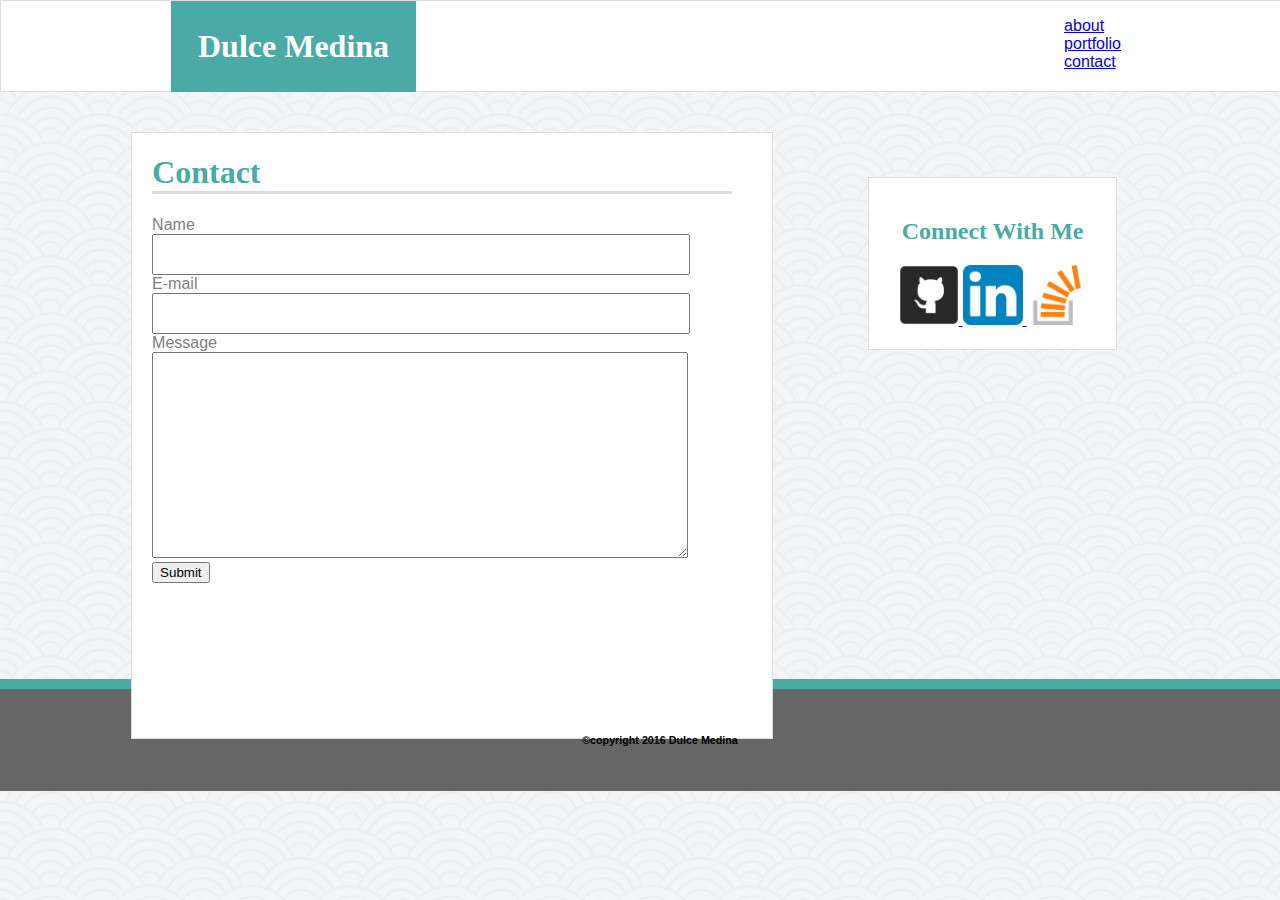
<file: contact.html>
<!DOCTYPE html>
<html>

<head>
    <meta charset="UTF-8">
    <title> Dulce Medina</title>
    <link rel="stylesheet" href="assets\css\style2.css">

    <head>

        <body>

            <header id="navBarWrapper">
                <h1 id="navNameBox"> Dulce Medina </h1>
                <ul id="navLinks">
                    <li><a href="index.html">about</a>
                    </li>
                    <li><a href="portfolio.html">portfolio</a>
                    </li>
                    <li><a href="contact.html">contact</a>
                    </li>
                </ul>

            </header>

            <div class="contactBlock">

                <h1 id="portfolioItems"> Contact </h1>

                <form action="/my-handling-form-page" method="post">
                    <div>
                        <label for="name" id="nameLabel">Name</label>
                        <br>
                        <input type="text" id="name" name="user_name" />
                    </div>
                    <div>
                        <label for="mail">E-mail</label>
                        <br>
                        <input type="email" id="mail" name="user_mail" />
                    </div>
                    <div>
                        <label for="msg">Message</label>
                        <br>
                        <textarea id="msg" name="user_message"></textarea>
                    </div>

                    <div class="button">
                        <button type="submit">Submit</button>
                    </div>
                </form>

            </div>

            <aside>
                <h2>Connect With Me</h2>
                <a href="http://github.com"><img class="icons" src="assets/images/github.png">
                </a>
                <a href="http://linkedin.com"><img class="icons" src="assets/images/linkedin.png">
                </a>
                <a href="http://stackoverflow.com"><img class="icons" src="assets/images/stackover.png">
                </a>
            </aside>


            <div class="bottomBorder"></div>
            <footer>
                <h6> &copy;copyright 2016 Dulce Medina</h6>
            </footer>

        </body>

</html>
</file>
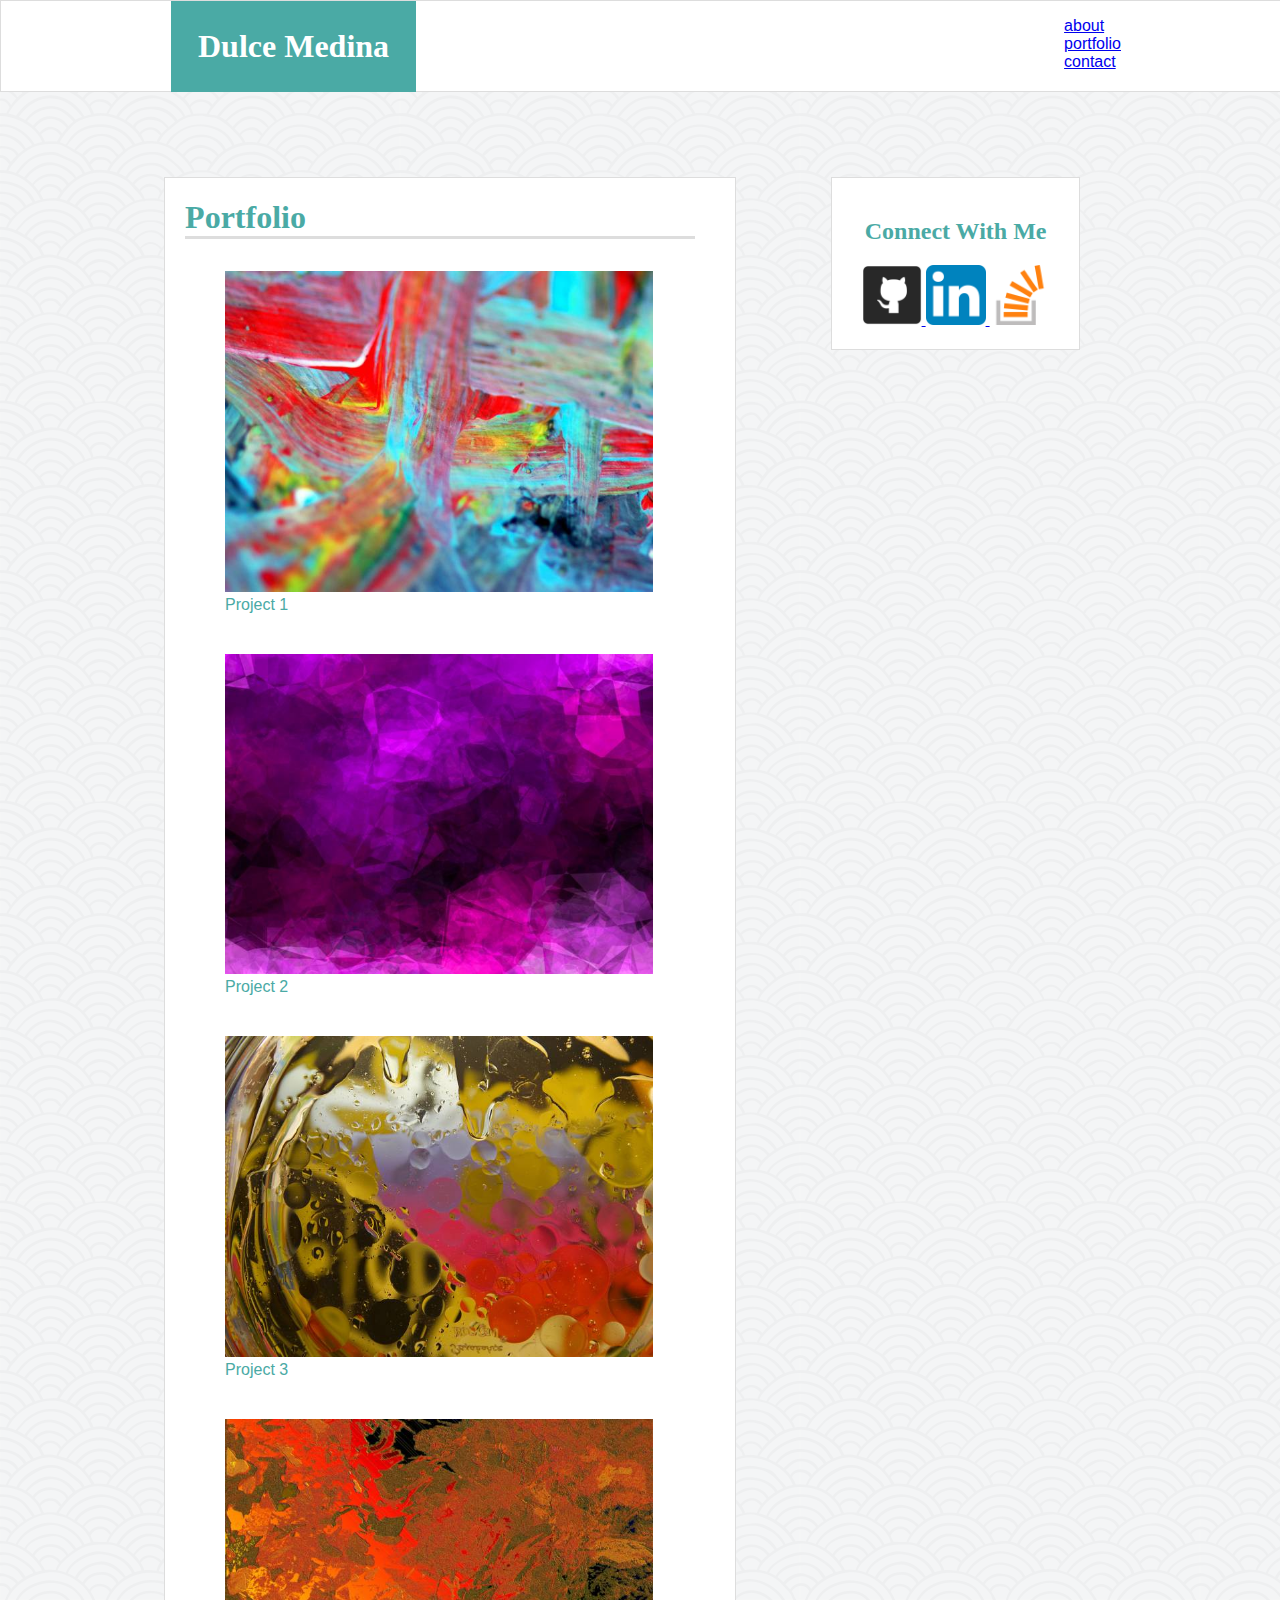
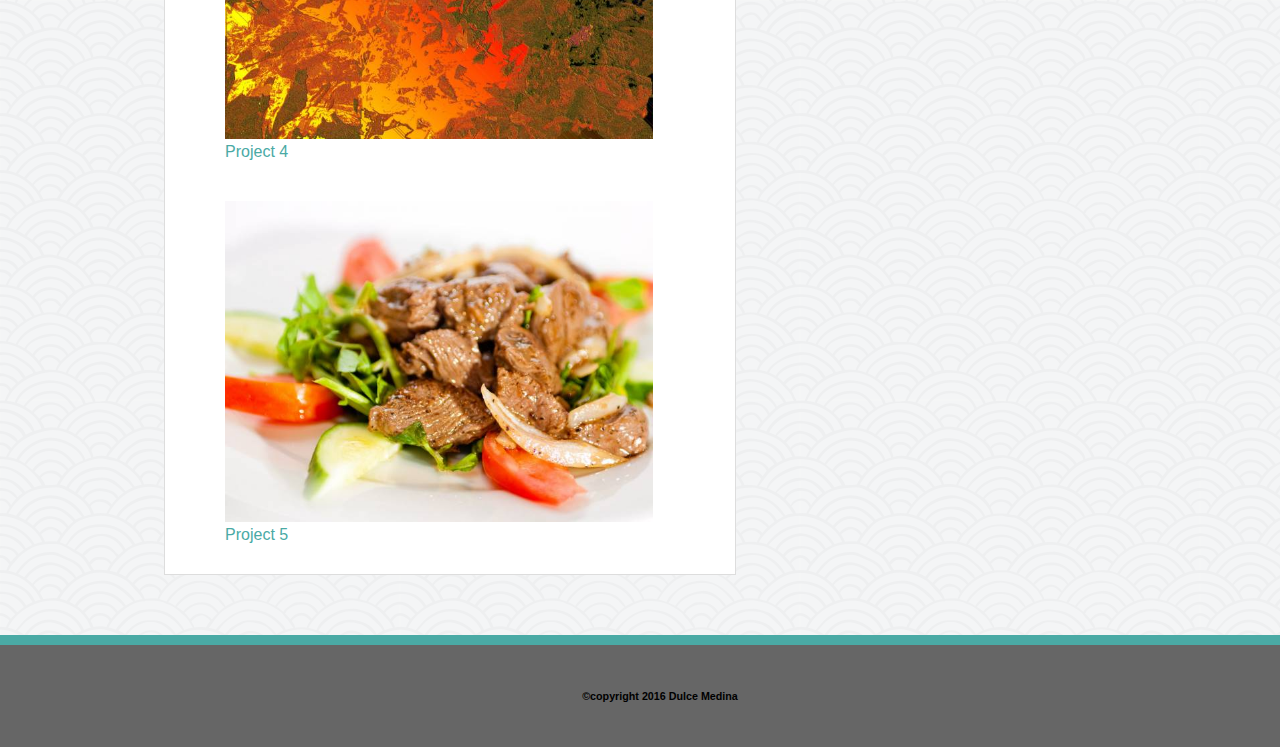
<file: portfolio.html>
<!DOCTYPE html>
<html>

<head>
    <meta charset="UTF-8">
    <title> Dulce Medina</title>
    <link rel="stylesheet" href="assets\css\style2.css">

    <head>

        <body>

            <header id="navBarWrapper">
                <h1 id="navNameBox"> Dulce Medina </h1>
                <ul id="navLinks">
                    <li><a href="index.html">about</a>
                    </li>
                    <li><a href="portfolio.html">portfolio</a>
                    </li>
                    <li><a href="contact.html">contact</a>
                    </li>
                </ul>

            </header>

            <div class="portfolioBlock">

                <h1 id="portfolioItems"> Portfolio </h1>
                <div class="projectImages"> <img src="assets\images\project1.jpg" id="project1"> Project 1 </div>
                <div class="projectImages"> <img src="assets\images\project2.jpg" id="project2"> Project 2 </div>
                <div class="projectImages"> <img src="assets\images\project3.jpg" id="project3"> Project 3 </div>
                <div class="projectImages"> <img src="assets\images\project4.jpg" id="project4"> Project 4 </div>
                <div class="projectImages"> <img src="assets\images\project5.jpg" id="project5"> Project 5 </div>


            </div>

            <aside>
                <h2>Connect With Me</h2>
                <a href="http://github.com"><img class="icons" src="assets/images/github.png">
                </a>
                <a href="http://linkedin.com"><img class="icons" src="assets/images/linkedin.png">
                </a>
                <a href="http://stackoverflow.com"><img class="icons" src="assets/images/stackover.png">
                </a>
            </aside>


            <div class="bottomBorder"></div>
            <footer>
                <h6> &copy;copyright 2016 Dulce Medina</h6>
            </footer>

        </body>

</html>
</file>
